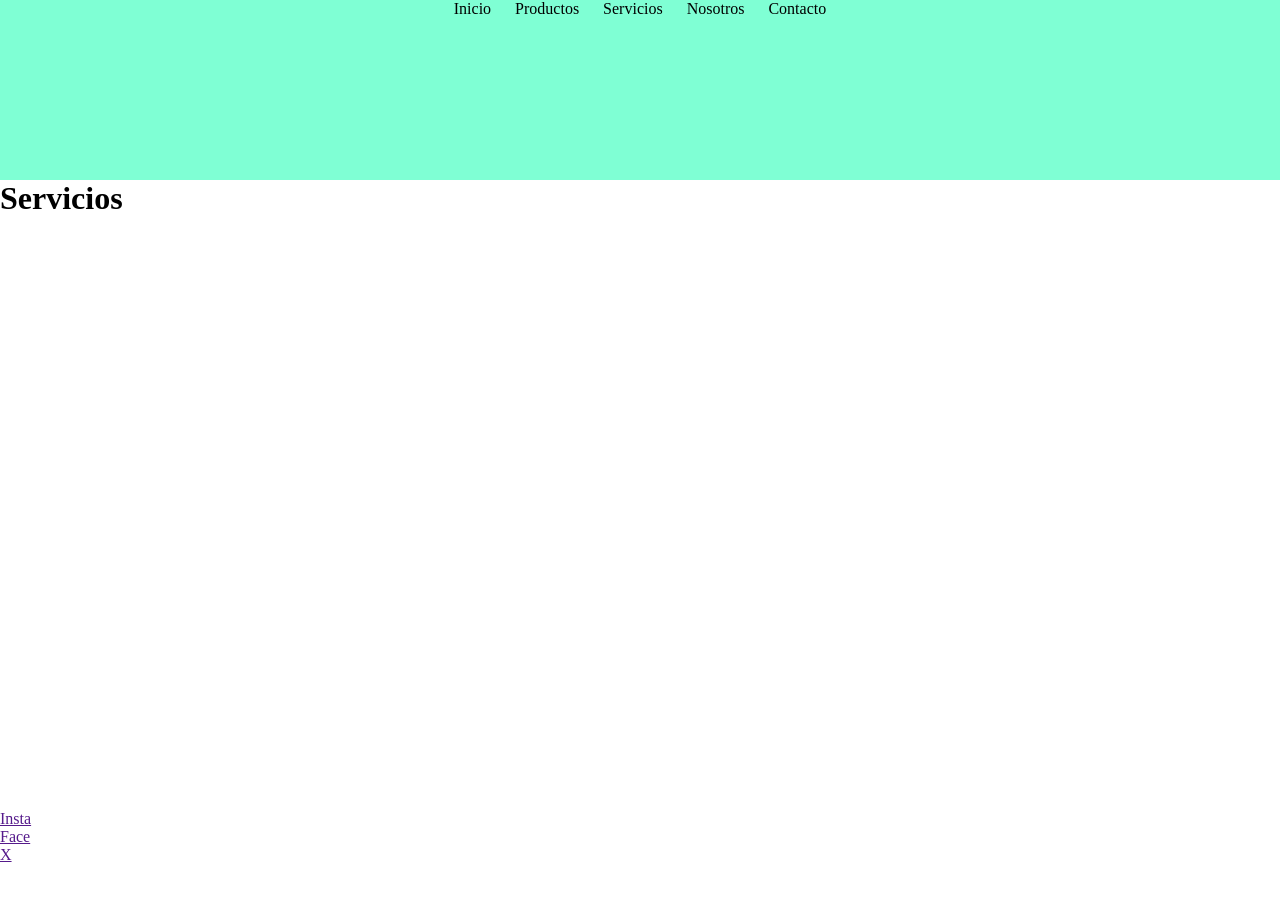
<file: pages/contacto.html>
<!DOCTYPE html>
<html lang="en">

<head>
    <meta charset="UTF-8">
    <meta name="viewport" content="width=device-width, initial-scale=1.0">

    <link rel="stylesheet" href="../style/style.css">
    <title>Document</title>
</head>

<body>

    <header>
        <nav>
            <ul>
                <li><a href="../index.html">Inicio</a></li>
                <li><a href="./productos.html">Productos</a></li>
                <li><a href="#">Servicios</a></li>
                <li><a href="./nosotros.html">Nosotros</a></li>
                <li><a href="./contacto.html">Contacto</a></li>
            </ul>
        </nav>
    </header>
    <main>
        <h1>Servicios</h1>
        <!-- cards -->
        <section>
            <h2></h2>
        </section>
        <!-- imagenes -->
        <section>
            <h3></h3>
        </section>
        <!-- seccion de contenido extra -->
        <section>
            <h2></h2>
        </section>
    </main>

    <footer>
        <ul>
            <li><a href="">Insta</a></li>
            <li><a href="">Face</a></li>
            <li><a href="">X</a></li>
        </ul>
    </footer>

</body>

</html>
</file>
<file: style/style.css>
@import url('https://fonts.googleapis.com/css2?family=Bitcount+Prop+Single+Ink:wght@100..900&display=swap');
/* reset de estilos */
*{
    margin: 0;
    padding: 0;
    box-sizing: border-box;
}
/* fin de reset */

.contenedor-body{
    background-color: brown;
}
/* encabezado index */

header{
    background-color: aquamarine;
    color: red;
    text-align: center;
    height: 20vh;
}

header nav ul{
    list-style: none;
}
header nav ul li{
    display: inline;
    margin: 10px;

}

header nav ul li a{
    color: black;
    text-decoration: none;
}

header nav ul li p{
    color: blue;
    text-decoration: underline;
    font-size: 28px;
    font-family: "Bitcount Prop Single Ink", system-ui, sans-serif;
}

/* fin encabezado index */


/* header de servicios */
main{
    height: 70vh;
}

footer{
    height: 10vh;
}
</file>
